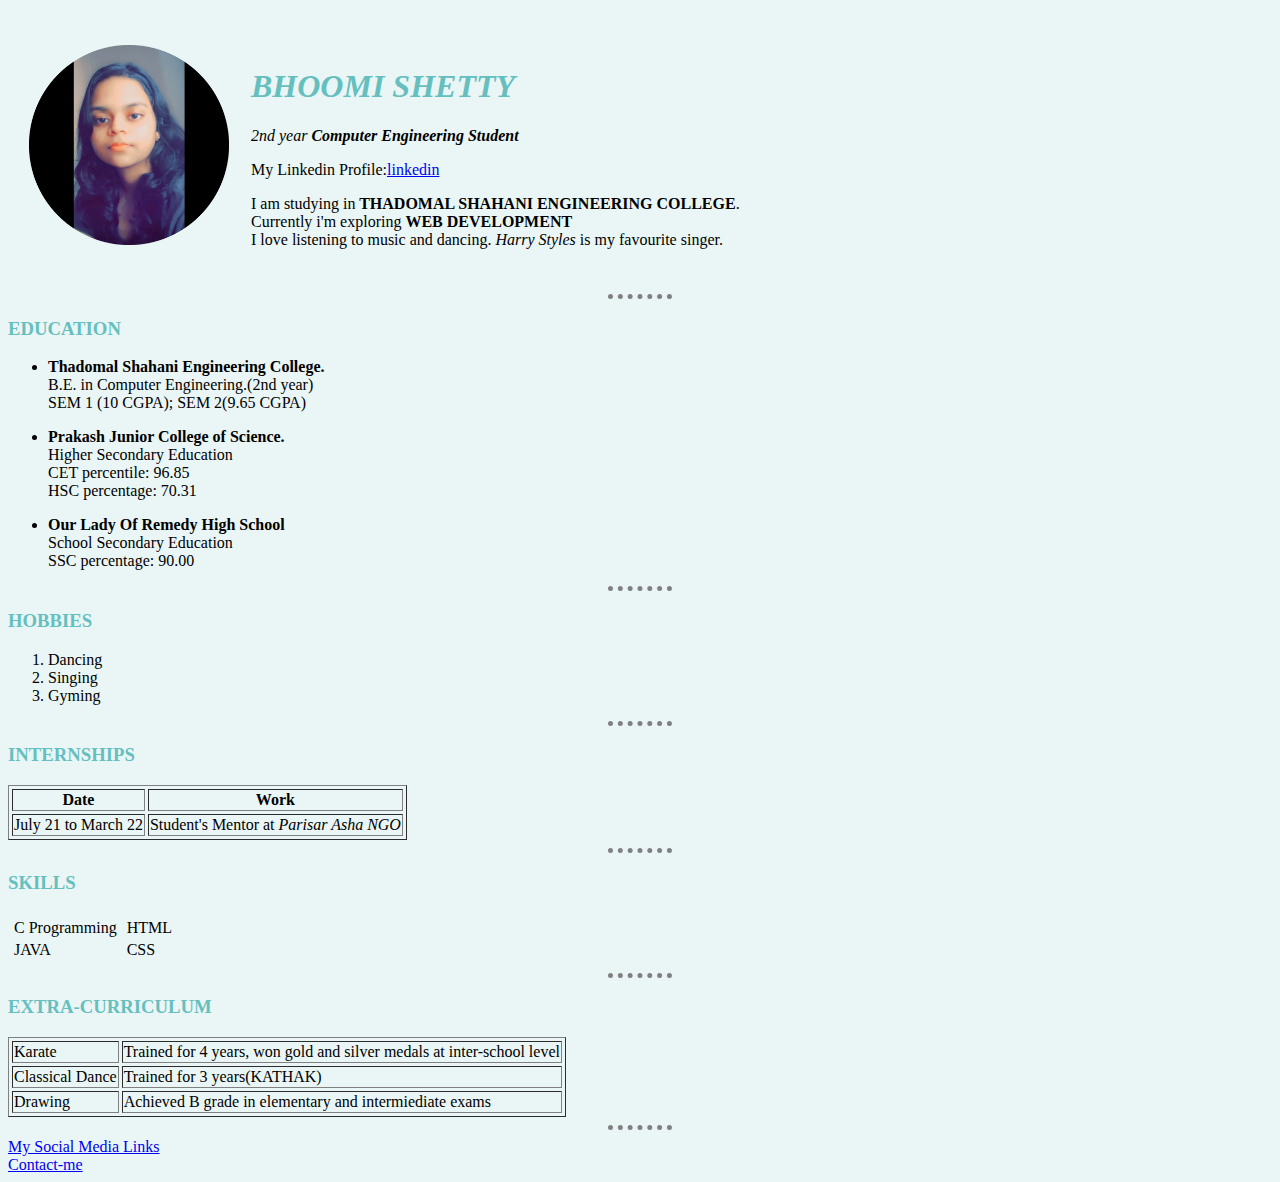
<file: index.html>
<!DOCTYPE html>
<html lang="en">
 <head>
    <meta charset="UTF-8">
    <meta http-equiv="X-UA-Compatible" content="IE=edge">
    <meta name="viewport" content="width=device-width, initial-scale=1.0">
    <title>Bhoomi's Personal Site</title>
    <link rel="stylesheet" href="styles.css">




</head>

<body>
    <table cellspacing="20">
        <tr>
            <td><img class="fit picture" src="bhoomi.png" alt="Bhoomi's Profile Picture"</td>
            <td><br><h1><em>BHOOMI SHETTY</em></h1>   
                <p><em>2nd year<strong> Computer Engineering Student</strong></em></p>
                <p>My Linkedin Profile:<a href="https://www.linkedin.com/in/bhoomi-shetty-23b1721b9/">linkedin</a></p>
                <p>I am studying in<strong> THADOMAL SHAHANI ENGINEERING COLLEGE</strong>.<br> Currently i'm exploring <strong>WEB DEVELOPMENT</strong> <br> I love listening to music and dancing. <em>Harry Styles</em> is my favourite singer. </p></td>
        </tr>
    </table>


<hr>
<h3><strong>EDUCATION</strong></h3>
<ul>
    <li><strong>Thadomal Shahani Engineering College.</strong></li>
     B.E. in Computer Engineering.(2nd year)
    <br>SEM 1 (10 CGPA); SEM 2(9.65 CGPA)
</ul>

<ul>
    <li><strong>Prakash Junior College of Science.</strong></li>
    Higher Secondary Education
    <br>CET percentile: 96.85
    <br>HSC percentage: 70.31
</ul>

<ul>
    <li><strong>Our Lady Of Remedy High School</strong></li>
    School Secondary Education
    <br>SSC percentage: 90.00
</ul>
<hr>
<h3><strong>HOBBIES</strong></h3>
<ol>
    <li>Dancing</li>
    <li>Singing</li>
    <li>Gyming</li>
</ol>
<hr>

<h3><strong>INTERNSHIPS</strong></h3>
<table border="1" cellspacing="3">
    <thead>
        <th>Date</th>
        <th>Work</th>
    </thead>
    <tbody>
    <tr>
        <td>July 21 to March 22</td>
        <td>Student's Mentor at <em>Parisar Asha NGO</em></td>
    </tr>
    </tbody>
</table>
<hr>
<h3><strong>SKILLS</strong></h3>
<table>
    <tr>
        <td>
            <table>
                <tr>
                    <td>C Programming</td>
                </tr>
                <tr>
                    <td>JAVA</td>
                </tr>
            </table>
        </td>
        <td>
            <table>   
                <tr>
                    <td>HTML</td>
                </tr>
                <tr>
                    <td>CSS</td>
                </tr>
            </table>
        </td>
    </tr>
</table>

<hr>
<h3><strong>EXTRA-CURRICULUM</strong></h3>
<table border=1 cellspacing="3">
    <tr>
        <td>Karate</td>
        <td>Trained for 4 years, won gold and silver medals at inter-school level</td>
    </tr>
    <tr>
        <td>Classical Dance</td>
        <td>Trained for 3 years(KATHAK)</td>
    </tr>
    <tr>
        <td>Drawing</td>
        <td>Achieved B grade in elementary and intermiediate exams</td>
    </tr>
</table>
<hr>


<a href="socials.html">My Social Media Links</a><br>
<a href="contact-me.html">Contact-me</a>
</body>
</html>
</file>
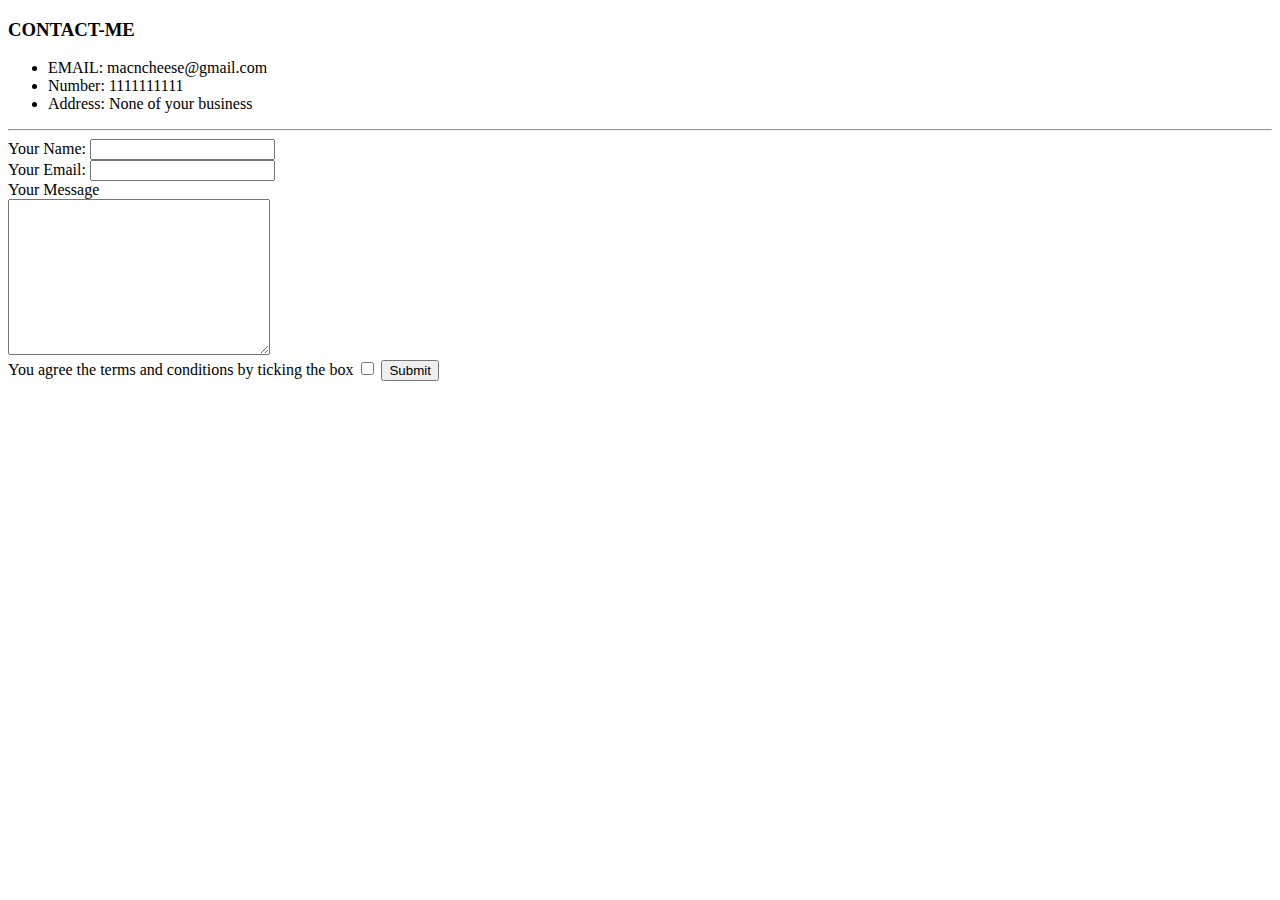
<file: contact-me.html>
<!DOCTYPE html>
<html lang="en">
<head>
    <meta charset="UTF-8">
    <meta http-equiv="X-UA-Compatible" content="IE=edge">
    <meta name="viewport" content="width=device-width, initial-scale=1.0">
    <title>CONTACT-ME</title>
</head>
<body>
<h3><strong>CONTACT-ME</strong></h3>  
<ul>
    <li>EMAIL: macncheese@gmail.com</li>
    <li>Number: 1111111111</li>
    <li>Address: None of your business</li>
</ul>
<hr>
<form action="mailto:tobesolonely.com" method="POST" enctype="text/plain">
    
    <label>Your Name:</label>
    <input type="text" name="yourName" value=""><br>
    <label>Your Email:</label>
    <input type="email" name="yourEmail" value=""><br>
    <label>Your Message</label><br>
    <textarea name="yourMessage" id="" cols="30" rows="10"></textarea><br>
    <label>You agree the terms and conditions by ticking the box</label>
    <input type="checkbox" name="">
    <input type="Submit" name="">

</form>
</body>
</html>
</file>
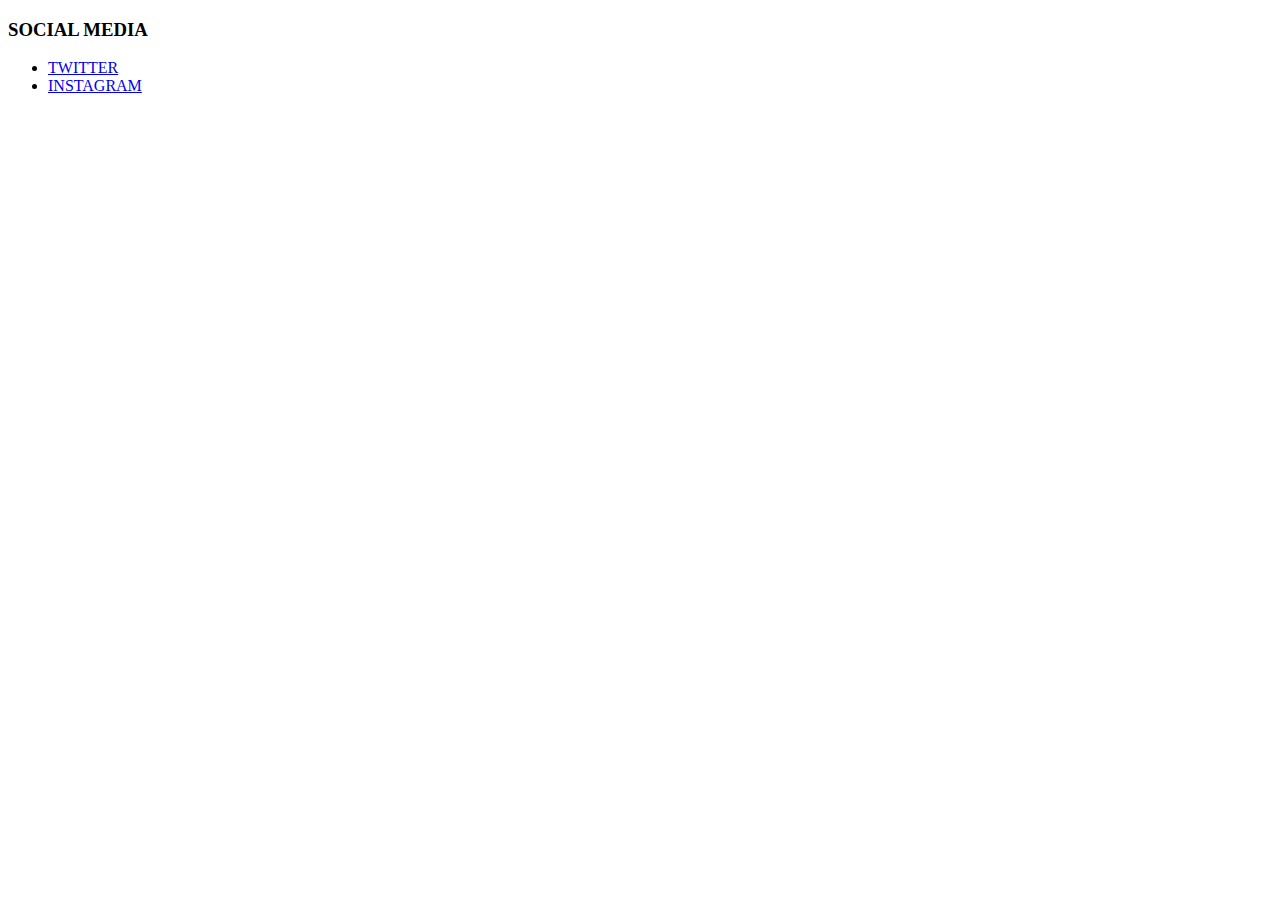
<file: socials.html>
<!DOCTYPE html>
<html lang="en">
<head>
    <meta charset="UTF-8">
    <meta http-equiv="X-UA-Compatible" content="IE=edge">
    <meta name="viewport" content="width=device-width, initial-scale=1.0">
    <title>MY SOCIAL MEDIA LINKS</title>
</head>
<body>
    <h3><strong>SOCIAL MEDIA</strong></h3>
    <ul>
        <li><a href="https://twitter.com/Bhoomii10">TWITTER</a></li>
        <li><a href="https://www.instagram.com/bhoomihz/">INSTAGRAM</a></li>
    </ul>
</body>
</html>
</file>
<file: styles.css>
body {
    background-color:#EAF6F6;
}
h1{
   color: #66BFBF;
} 
h3{
   color: #66BFBF;
}

hr{
     border-style: none;
     border-top-style: dotted;
     border-color: grey;
     border-width: 5px;
     width: 5%;
  }

  img{
      height: 200px;
  }
</file>
